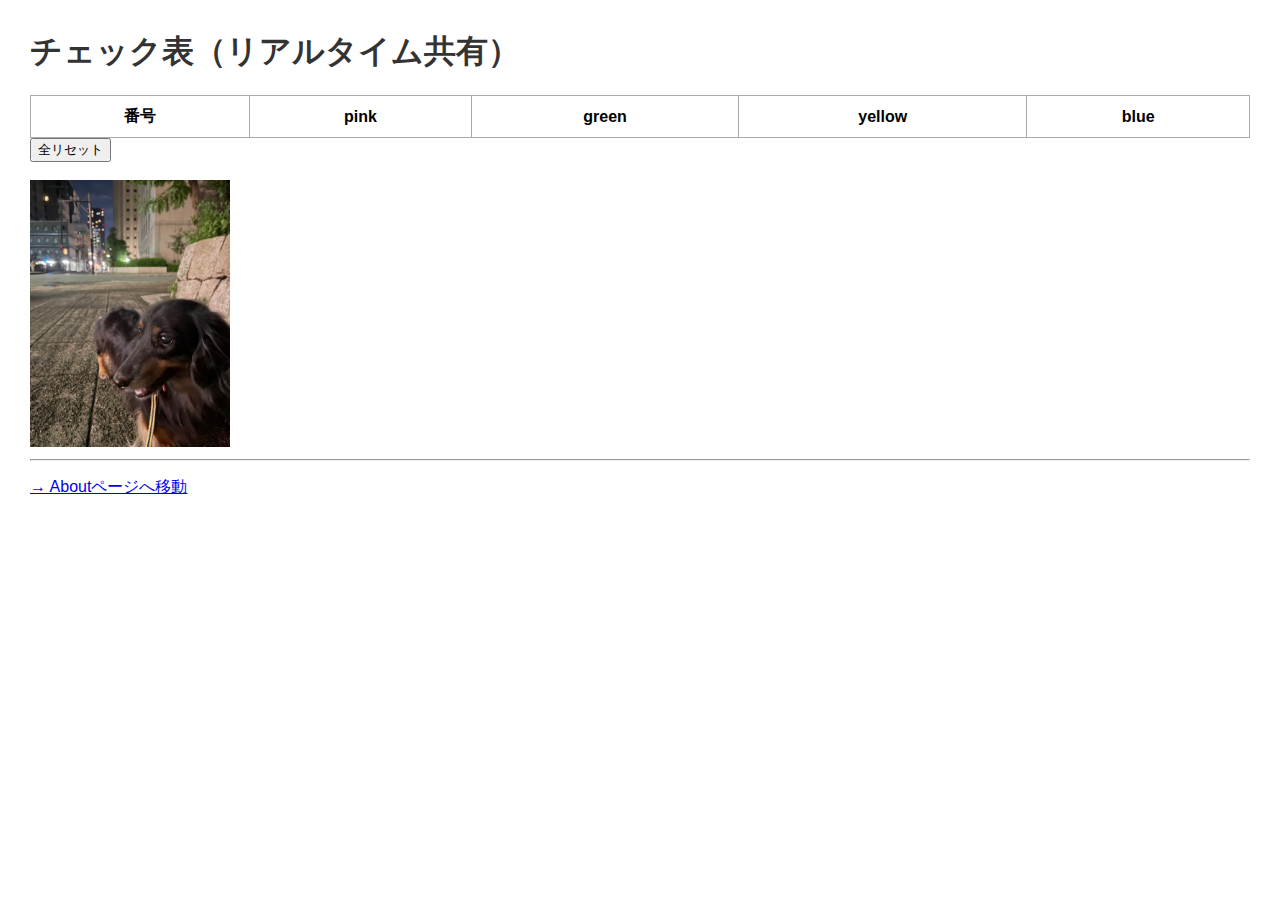
<file: static/index.html>
<!DOCTYPE html>
<html lang="ja">
<head>
  <meta charset="UTF-8">
  <title>チェック表</title>
  <link rel="stylesheet" href="style.css">
  <script src="script.js"></script>
</head>
<body>
  <h1>チェック表（リアルタイム共有）</h1>
  <table id="checkboxTable">
    <thead>
      <tr>
        <th>番号</th>
        <th>pink</th><th>green</th><th>yellow</th><th>blue</th>
      </tr>
    </thead>
    <tbody></tbody>
  </table>
  <button id="resetBtn">全リセット</button>
  <br><br>
  <img src="image/dog1.jpg" alt="犬です" width="200">
  <hr>
  <p><a href="about/">→ Aboutページへ移動</a></p>



</body>
</html>
</file>
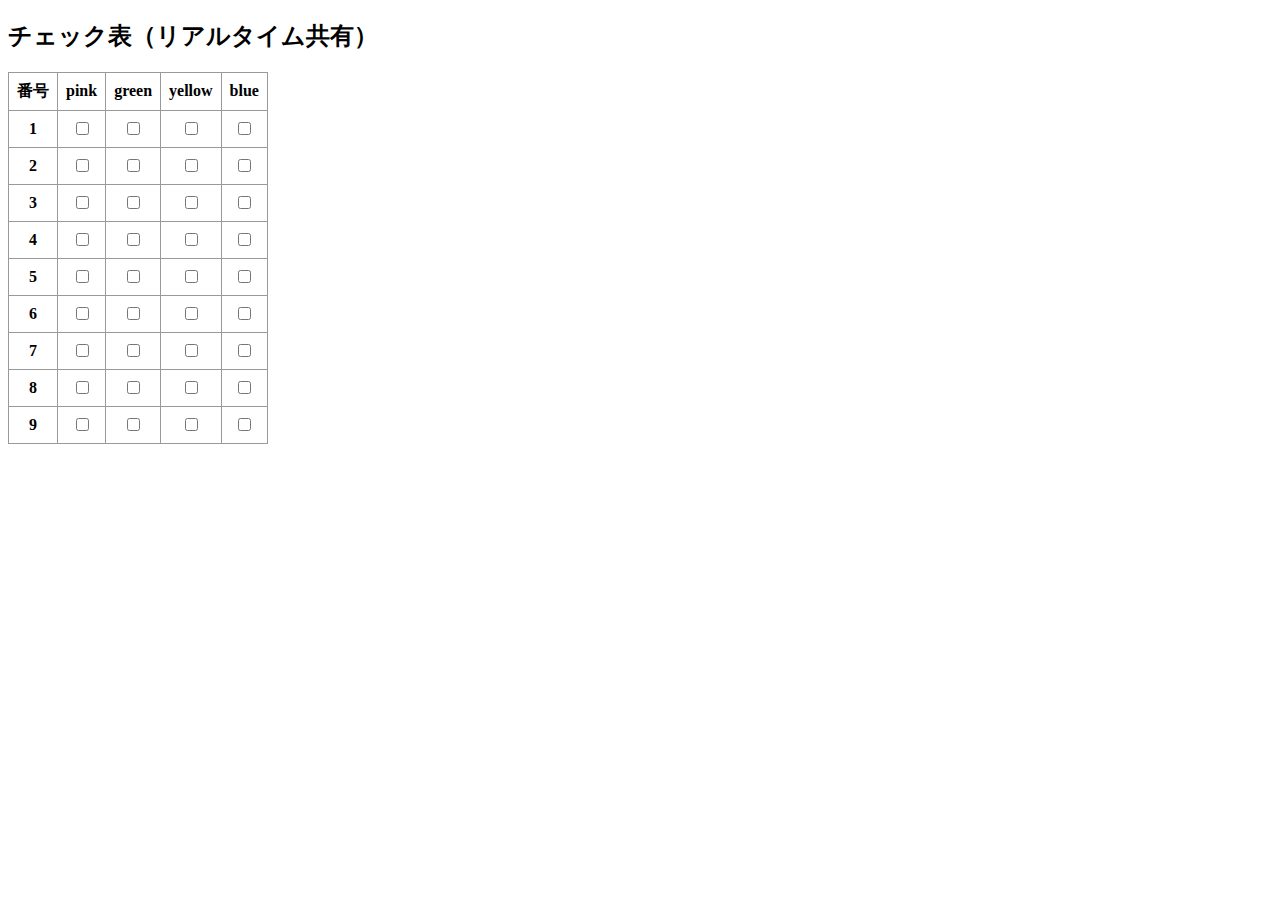
<file: docs/static/index.html>
<!DOCTYPE html>
<html lang="ja">
<head>
  <meta charset="UTF-8">
  <title>チェック共有</title>
  <style>
    table { border-collapse: collapse; }
    th, td { border: 1px solid #999; padding: 8px; text-align: center; }
  </style>
</head>
<body>
  <h2>チェック表（リアルタイム共有）</h2>
  <table id="checkboxTable">
    <thead>
      <tr>
        <th>番号</th>
        <th>pink</th>
        <th>green</th>
        <th>yellow</th>
        <th>blue</th>
      </tr>
    </thead>
    <tbody>
      <!-- JSで生成 -->
    </tbody>
  </table>

  <script src="script.js"></script>
</body>
</html>
</file>
<file: static/style.css>
body {
  font-family: sans-serif;
  margin: 30px;
}

h1 {
  color: #333;
}

table {
  border-collapse: collapse;
  width: 100%;
}

th, td {
  padding: 10px;
  border: 1px solid #aaa;
  text-align: center;
}
</file>
